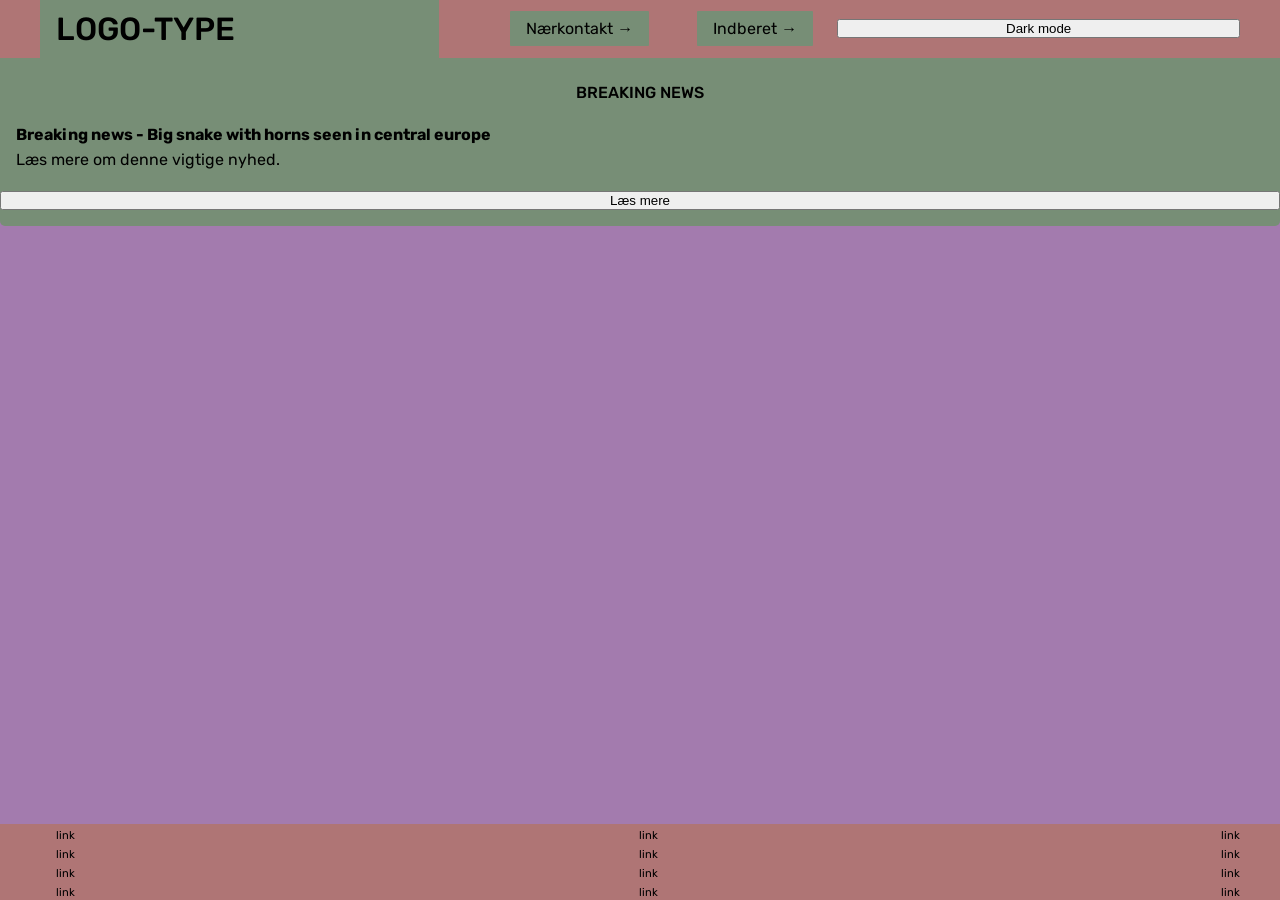
<file: index.html>
<!doctype html>
<html lang="da">
  <head>
    <meta charset="UTF-8" />
    <meta name="viewport" content="width=device-width, initial-scale=1.0" />
    <link rel="stylesheet" href="css/custom.css" />
    <link rel="stylesheet" href="css/fonts.css" />
    <link rel="stylesheet" href="css/general.css" />
    <link rel="stylesheet" href="css/layout.css" />
    <link rel="stylesheet" href="css/burger.css" />
    <link rel="stylesheet" href="css/cards.css" />
    <link rel="icon" type="image/png" href="img/fav.png" />
    <title>Emergency Site</title>
  </head>

  <body id="frontpage">
    <header>
      <nav>
        <div id="logotype-wrapper" class="logo">
          <a href="index.html"> LOGO-TYPE </a>
        </div>

        <ul class="menu">
          <li><a class="menuItem" href="instruction.html">Nærkontakt</a></li>
          <li><a class="menuItem" href="register.html">Indberet</a></li>
        </ul>
        <button id="darkmode">Dark mode</button>
        <button class="burger">
          <span class="line"></span>
          <span class="line"></span>
          <span class="line"></span>
        </button>
      </nav>
    </header>

    <main>
    <article class="news_card">
  <h3>Breaking news - Big snake with horns seen in central europe</h3>
  <p>Læs mere om denne vigtige nyhed.</p>
  <button popovertarget="news_popover">Læs mere</button>

  <!-- Nyheden -->
  <div id="news_popover" popover>
    <button popovertarget="news_popover">Luk</button>
    <h3>Large snake with horns seen in Austria and Germany.</h4>
    <time class="newsDate">16. April 2026 – KL. 20:14</time>
    <img class="snake_pic" id="snake" src="pictures/horned-viper2-1024x535.jpg" alt="horned_snake" />
    <p>
      Multiple pictures have been circulating around on social media. Many are claiming they are fake and others are believing they are real or have said in comments they have seen it too. In this day and age everyone is very sceptical about what they see online.
    </p>
  </div>
</article>
        
    </main>

    <footer>
      <nav>
        <ul>
          <li><a href="#">link</a></li>
          <li><a href="#">link</a></li>
          <li><a href="#">link</a></li>
          <li><a href="#">link</a></li>
        </ul>
        <ul>
          <li><a href="#">link</a></li>
          <li><a href="#">link</a></li>
          <li><a href="#">link</a></li>
          <li><a href="#">link</a></li>
        </ul>
        <ul>
          <li><a href="#">link</a></li>
          <li><a href="#">link</a></li>
          <li><a href="#">link</a></li>
          <li><a href="#">link</a></li>
        </ul>
      </nav>
    </footer>
    <script src="js/main.js"></script>
    <script src="js/darkmode.js"></script>
    <script src="js/burger.js"></script>
  </body>
</html>
</file>
<file: css/custom.css>
:root {
  /* Background color */
  --color-bg: light-dark(#a37bae, #81199e); /* Header background color */
  --color-head-bg: #af7575;

  /* Logotype */
  --color-logotype-bg: light-dark(#778e76, #0c6a09);
  --color-text-logotype: (#fffae2, #111111);
  --font-logotype-size: 2rem;

  /* Global menu */
  --color-menu-bg: light-dark(#af7575, #a01313);
  /* Links */
  --color-link-bg: light-dark(#778e76, #0c6a09);
  --color-link-hover: light-dark(#a37bae, #81199e);
  --color-link-active: light-dark(#fffae2, #111111);
  --border-radius-links: 1px;

  /* Headlines (size)*/
  --font-h1-size: 1rem;
  --font-h2-size: 1rem;
  --font-h3-size: 1rem;

  --headline2-size: 1rem;
  --headline3-size: 1rem;
  --font-sub1-size: 1rem;

  /* Headlines (color) */
  --color-headline-bg: light-dark(#778e76, #0c6a09);

  /* Tekst */
  --color-text: (#fffae2, #111111);
  --color-text-inverted: (#fffae2, #111111);

  /* Andet tekst */
  --followup-text-size: 1rem;

  /*  Margins */
  --margin-head-bottom: 5px;

  /* Borders */
  --border-radius: 5px;

  /* Cards */
  --color-card-bg: light-dark(#778e76, #0c6a09);
  --color-card-bg-inverted: light-dark(#a37bae, #81199e);
  --color-cta-card-bg: light-dark(#a37bae, #81199e);
  --color-cta-card-bg-inverted: light-dark(#a37bae, #81199e);

  /* Fonts & font weights*/
  --font-family-sans: "Rubik", ui-sans-serif;
  --font-weight-bold: 700;
  --font-weight-medium: 500;
  --font-weight-regular: 300;
  --font-weight-light: 200;

  /* Infographics background colors*/
  --color-info-bg: light-dark(#af7575, #a01313);
}

html.dark {
  color-scheme: dark;
}
</file>
<file: css/fonts.css>
@font-face {
  font-family: "Rubik";
  src: url("../fonts/Rubik-VariableFont_wght.woff2") format("woff2-variations"),
    url("/fonts/Rubik-Regular.woff") format("woff");
  font-weight: 200 700;
  font-style: normal;
}
</file>
<file: css/general.css>
* {
  margin: 0;
  padding: 0;
  box-sizing: border-box;
}
body {
  font-family: var(--font-family-sans);
  color: var(--color-text);
  background-color: var(--color-bg);
}

header {
  height: min-content;
  background-color: var(--color-head-bg);
}
#main-disclamer {
  height: 225px;
  background-color: var(--color-head-bg);
  display: flex;
  justify-content: flex-start;
  align-items: center;
  padding-left: 2rem;
  padding-bottom: 2%;
  margin-bottom: var(--margin-head-bottom);
}
#main-disclamer-content {
  display: flex;
  column-gap: 1rem;
}
main section {
  padding: 20px;
  border-radius: var(--border-radius);
}
h1 {
  font-size: var(--font-h1-size);
  font-weight: var(--font-weight-bold);
  color: var(--color-text-inverted);
  margin: 5px 0;
  line-height: 1.3rem;
  text-align: left;
}

#instruction h1,
#register h1 {
  margin: 40px 0 20px 0;
  padding: 15px 30px;
  background-color: var(--color-head-bg);
  font-size: var(--font-h2-size);
}
#instruction p {
  grid-column: 1/-1;
  margin-bottom: 20px;
  font-size: var(--font-h2-size);
  line-height: 1.5rem;
}
.sub {
  font-size: var(--font-sub1-size);
  font-weight: var(--font-weight-light);
  color: var(--color-text-inverted);
}
h2 {
  font-size: var(--headline2-size);
}
h3 {
  font-size: var(--headline3-size);
}
main > h1 {
  width: calc(80% - 6rem);
}
/* NAVIGATION STRUCTURES */
header > nav {
  height: 100%;
  background-color: var(--color-menu-bg);
}
nav ul {
  list-style: none;
}
a {
  font-family: var(--font-family-sans);
}
nav a {
  text-decoration: none;
  color: var(--color-text);
}
/* Måske skal du lave en ny regel for logotype-wrapper, når du har lavet din logotype */
#logotype-wrapper {
  background-color: var(--color-logotype-bg);
  display: flex;
  justify-content: flex-start;
  align-items: center;
  height: 3.6rem;
}
#logotype-wrapper > a {
  color: var(--color-text-logotype);
  font-size: var(--font-logotype-size);
  font-weight: var(--font-weight-medium);
  width: max-content;
  margin-left: 1rem;
}
/* Global menu */
header nav li a {
  margin: 1.5rem;
  background-color: var(--color-link-bg);
  color: var(--color-text);
  font-size: var(--followup-text-size);
  padding: 0.5rem 1rem;
  border-radius: var(--border-radius-links);
}
/* Pilen efter menu-tekst */
header > nav li > a:after {
  content: " \2192";
}
/* Global menu hover effekt - Lav den om til det, du synes */
nav a:hover {
  background-color: var(--color-link-hover);
}
nav a:active {
  background-color: var(--color-link-active);
}

/* FOOTER */
footer {
  background-color: var(--color-head-bg);
}

footer a {
  font-size: 0.7rem;
}
</file>
<file: css/layout.css>
/* LAYOUT FOR MAIN CONTENT */
body {
  display: grid;
  grid-template-rows: auto 1fr auto;
  min-height: 100vh;
  margin: 0 auto;
}
main {
  display: grid;
  row-gap: 1rem;
}
main > *:not(:first-child) {
  margin: 0 1rem;
}
main {
  grid-template-rows: min-content min-content 1fr min-content;
}
#instruction main {
  grid-template-rows: min-content min-content min-content 1fr min-content;
}
/* LAYOUT FOR HEADER AND FOOTER */
footer {
  display: grid;
  grid-template-columns: 1fr minmax(300px, 1200px) 1fr;
}

header {
  grid-row: 1;
  display: grid;
  grid-template-columns: 1fr minmax(300px, 1200px) 1fr;
}
header nav,
footer nav {
  grid-column: 2 / 3;
  display: flex;
  justify-content: space-between;
  align-items: center;
}
header nav > * {
  flex: 1;
}
nav ul {
  display: flex;
  justify-content: flex-end;
  align-items: center;
}
header ul {
  height: 100%;
  width: clamp(175px, 50%, 300px);
}
footer ul {
  flex-direction: column;
  padding-left: 1rem;
}

/* LAYOUT FOR SECTIONS */

@media (width > 600px) {
  #instruction > main,
  #register > main {
    grid-template-columns: 5fr 3fr;
    grid-template-rows: auto auto 1fr auto;
  }

  .qr {
    order: 1;
  }

  h1 {
    grid-column: 1 / -1;
  }
}
</file>
<file: css/burger.css>
.burger {
  width: 30px;
  height: 20px;
  cursor: pointer;
}

.burger .line {
  display: block;
  width: 100%;
  height: 2px;
  background-color: #333333;
  margin-bottom: 5px;
  transition: 0.2s linear;
}
.burger {
  display: none;
}
@media screen and (width < 800px) {
  .menu {
    /* display: none; */
  }
  .logo {
    flex: 0 0 50vw;
  }
  .burger {
    /* display: block; */
    background-color: transparent;
    border: 0;
    flex: 0 0 auto;
    margin: 0 20px;
  }
  .burger.active .line:nth-child(1) {
    transform: rotate(45deg) translate(5px, 5px);
    transition: 0.2s linear;
  }
  .burger.active .line:nth-child(2) {
    opacity: 0;
    transition: 0.15s linear;
  }
  .burger.active .line:nth-child(3) {
    transform: rotate(-45deg) translate(5px, -5px);
    transition: 0.2s linear;
  }
  nav.active .menu {
    display: block;
    background-color: var(--color-menu-bg);
    position: absolute;
    top: 3.6rem;
    right: 0;
    width: clamp(200px, 50vw, 400px);
    z-index: 1;
    opacity: 0.8;
  }
  header > nav li > a:after {
    content: "";
  }
  nav.active .menu li {
    margin: 40px 20px;
    text-align: right;
  }
  nav.active .menu a {
    font-size: 24px;
  }
}
</file>
<file: css/cards.css>
.daily_card {
  background-color: var(--color-card-bg);
  display: grid;
  grid-template-columns: 3fr 5fr;
  gap: 10px;
  padding: 40px 0 40px 20px;
  border-radius: var(--border-radius);
  height: minmax(200px, min-content);
}
.daily_text {
  display: grid;
  grid-template-rows: repeat(3, min-content);
  gap: 10px;
}
.daily_text h2 {
  background-color: var(--color-headline-bg);
  color: var(--color-text-inverted);
  padding: calc(1.1rem / 1.5) 0 calc(1.1rem / 2) 1rem;
  margin: 0 0 0.5rem 0;
}
.daily_text p {
  padding-right: 2rem;
  margin: 0 0 1rem 0;
}
.daily_text .cta_btn {
  justify-self: left;
  width: 80%;
}
.daily_img {
  width: 100%;
  height: 100%;
  object-fit: cover;
}
.news_card {
  background-color: var(--color-card-bg);
  display: grid;
  gap: 0.4rem;
  padding: 1rem 0;
  height: minmax(300px, min-content);
}
.news_card:nth-child(2n) {
  background-color: var(--color-card-bg-inverted);
}
.news_card > * {
  padding: 0 1rem;
}
.news_card h3 {
  margin: 0.5rem 0 0 0;
}
.news_card p {
  margin: 0 0 1rem 0;
}
.news_card:first-child:before {
  content: "BREAKING NEWS";
  background-color: var(--color-headline-bg);
  color: var(--color-text);
  font-size: var(--font-h3-size);
  font-weight: var(--font-weight-medium);
  text-align: center;
  line-height: 1rem;
  padding: calc(1.1rem / 1.5) 0 calc(1.1rem / 2) 0;
}
.news_card:first-child {
  border-radius: var(--border-radius) var(--border-radius) 0 0;
}
.news_card:last-child {
  border-radius: 0 0 var(--border-radius) var(--border-radius);
}

.news_card .cta_btn {
  justify-self: center;
}
.cta_btn {
  display: inline-block;
  padding: 0.4rem 1rem;
  background-color: var(--color-cta-card-bg);
  color: var(--color-text-inverted);
  text-decoration: none;
  width: max-content;
  border-radius: var(--border-radius);
}
.news_card .cta_btn {
  background-color: var(--color-cta-card-bg);
}
.news_card:nth-of-type(2n) .cta_btn {
  background-color: var(--color-cta-card-bg-inverted);
  color: var(--color-text);
}
.cta_btn:after {
  content: "\2192";
  margin-left: 1rem;
}
</file>
